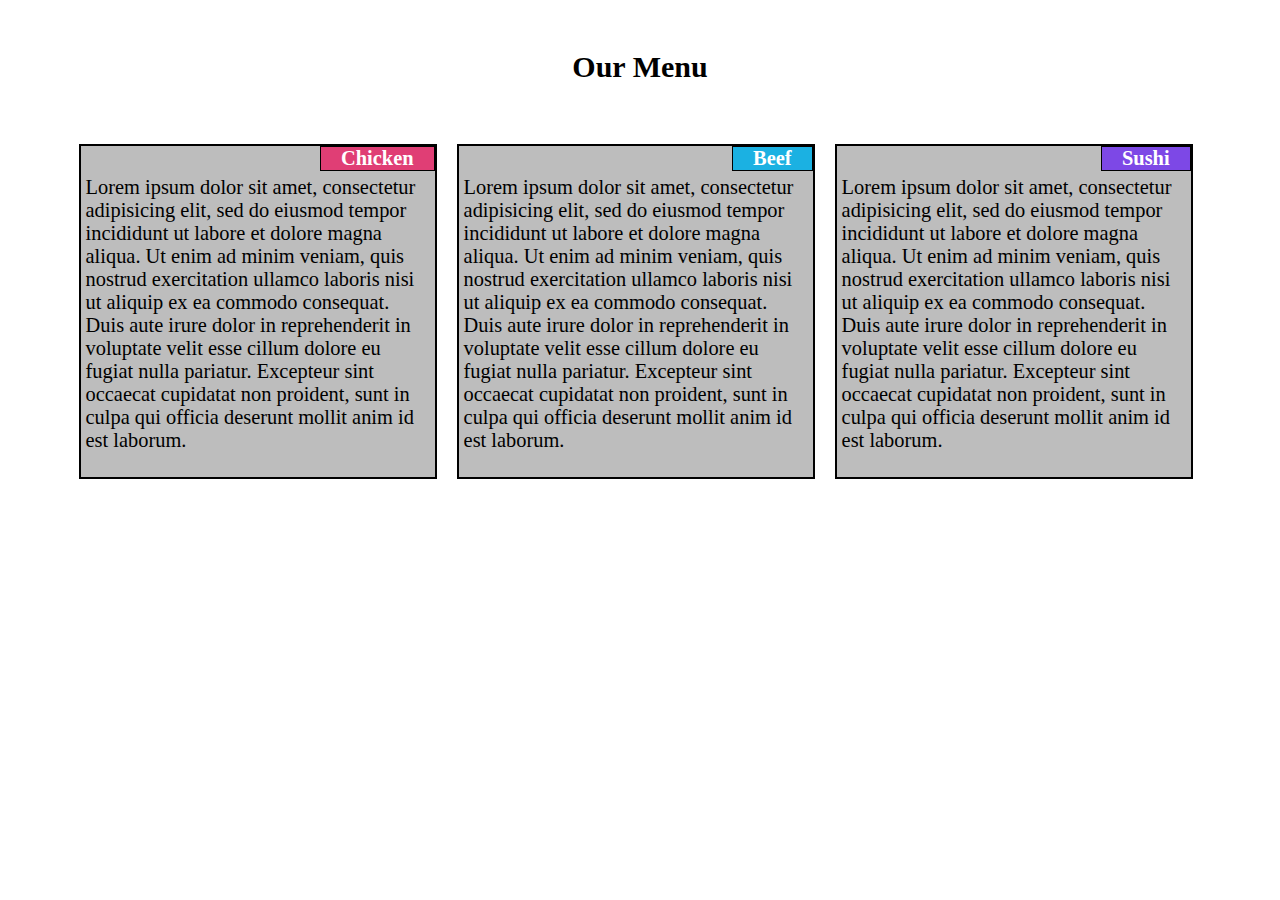
<file: module2-solution/index.html>
<!DOCTYPE html>
<html lang="en" dir="ltr">
  <head>
    <meta charset="utf-8">
    <meta name="viewport" content="width=device-width,initial-scale=1">
    <title>Assignment week 2</title>
    <link rel="stylesheet" href="css/style.css">
  </head>
  <body>
    <h1>Our Menu</h1>
    <div class="div1">
      <section id="s1" class="col-lg-4 col-md-6">
        <header>
          Chicken
        </header>
        <p>Lorem ipsum dolor sit amet, consectetur adipisicing elit, sed do eiusmod tempor incididunt ut labore et dolore magna aliqua. Ut enim ad minim veniam, quis nostrud exercitation ullamco laboris nisi ut aliquip ex ea commodo consequat. Duis aute irure dolor in reprehenderit in voluptate velit esse cillum dolore eu fugiat nulla pariatur. Excepteur sint occaecat cupidatat non proident, sunt in culpa qui officia deserunt mollit anim id est laborum.</p>
      </section>

      <section id="s2" class="col-lg-4 col-md-6">
        <header>
          Beef
        </header>
        <p>Lorem ipsum dolor sit amet, consectetur adipisicing elit, sed do eiusmod tempor incididunt ut labore et dolore magna aliqua. Ut enim ad minim veniam, quis nostrud exercitation ullamco laboris nisi ut aliquip ex ea commodo consequat. Duis aute irure dolor in reprehenderit in voluptate velit esse cillum dolore eu fugiat nulla pariatur. Excepteur sint occaecat cupidatat non proident, sunt in culpa qui officia deserunt mollit anim id est laborum.</p>
      </section>

      <section id="s3" class="col-lg-4 col-md-12">
        <header>
          Sushi
        </header>
        <p>Lorem ipsum dolor sit amet, consectetur adipisicing elit, sed do eiusmod tempor incididunt ut labore et dolore magna aliqua. Ut enim ad minim veniam, quis nostrud exercitation ullamco laboris nisi ut aliquip ex ea commodo consequat. Duis aute irure dolor in reprehenderit in voluptate velit esse cillum dolore eu fugiat nulla pariatur. Excepteur sint occaecat cupidatat non proident, sunt in culpa qui officia deserunt mollit anim id est laborum.</p>
      </section>

    </div>

  </body>
</html>
</file>
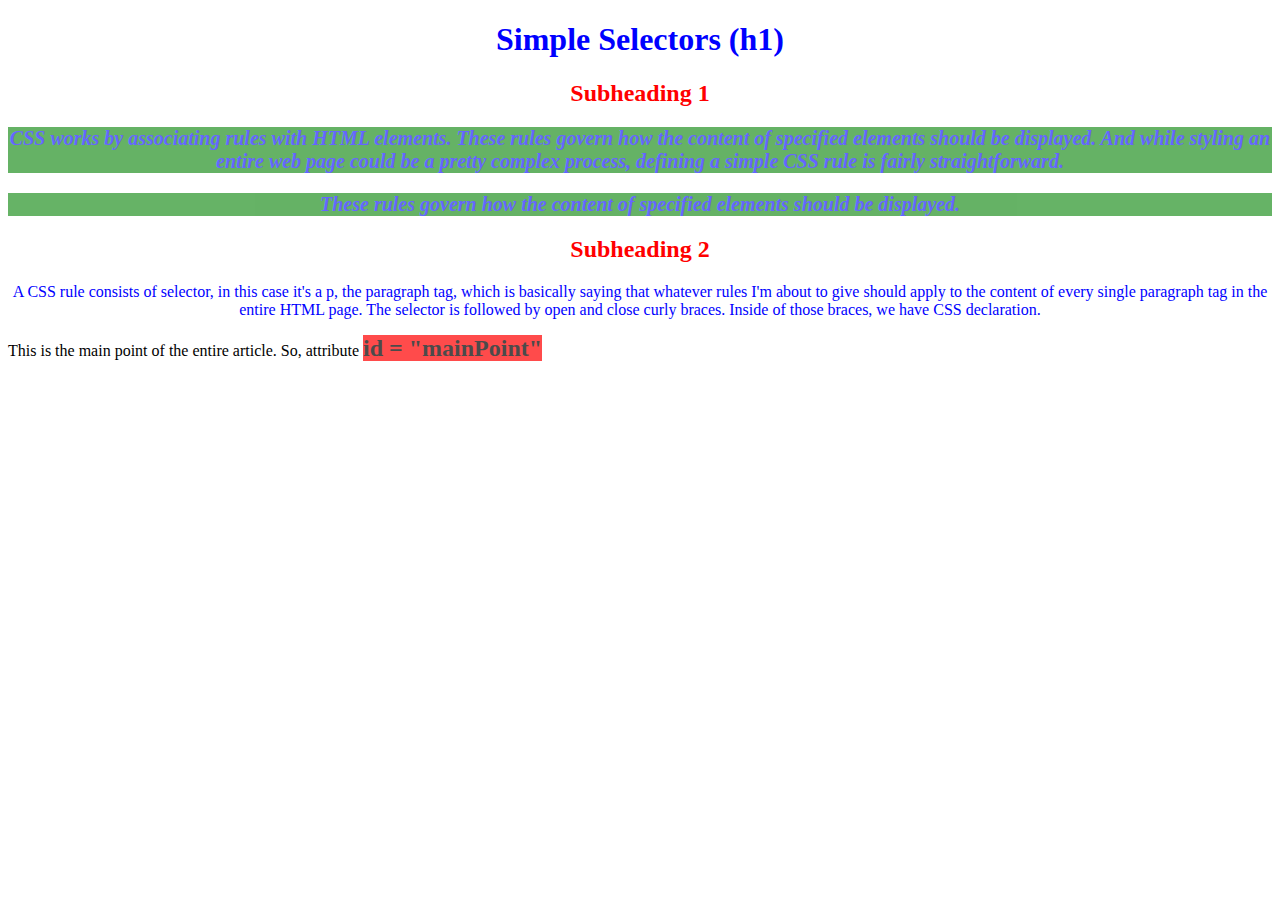
<file: site/index.html>
<!DOCTYPE html>
<html>
<head>
	<title>Hello coursera!!</title>
<style>
	
	h2{
		color:red;
		text-align: center;
	}

	.highlight{
		background-color:green;
		font-weight: bold;
		font-style: italic;
		font-size: 20px;
		opacity: 0.6;
	}

	#mainPoint{
		font-size: 24px;
		font-weight: bold;
		background-color: red;
		opacity: 0.7;
	}

	p,h1{
		color: blue;
		text-align: center;
	}

</style>
</head>
<body>
	<h1>Simple Selectors (h1)</h1>
	<h2>Subheading 1</h2>
	<p class="highlight"> CSS works by associating rules with HTML elements. These rules govern how the content of specified elements should be displayed. And while styling an entire web page could be a pretty complex process, defining a simple CSS rule is fairly straightforward.</p>
	<p class="highlight">
		These rules govern how the content of specified elements should be displayed. 
	</p>
	<h2>Subheading 2</h2>
	<p>A CSS rule consists of selector, in this case it's a p, the paragraph tag, which is basically saying that whatever rules I'm about to give should apply to the content of every single paragraph tag in the entire HTML page. The selector is followed by open and close curly braces. Inside of those braces, we have CSS declaration.</p>
	<div>This is the main point of the entire article. So, attribute <span id = "mainPoint">id = "mainPoint"</span></div>
</body>
</html>
</file>
<file: module2-solution/css/style.css>
*{
  box-sizing: border-box;
  font-family: Arial sans-serif;
  font-size:105%;
}

h1{
  font-size: 30px;
  text-align: center;
  margin-top: 50px;
  margin-bottom: 50px;
}

section{
  border: 2px solid black;
  background-color: #80808085;
  margin:10px;
}
header{
  font-weight: bold;
  padding-left: 20px;
  padding-right:20px;
  width:auto;
  color:white;
}
#s1 header{
  background-color: #e91e63cc;

  float:right;
  border: 1px solid black;
}

#s2 header{
  background-color: #1bb1e2;

  float:right;
  border: 1px solid black;
}

#s3 header{
  background-color: #5600ff9e;
  float:right;
  border: 1px solid black;
}

p{
  clear:right;
  width: 100%;
  padding: 5px;
}

.div1{
  margin:10px;
  padding-left: 4%;
}
/** for larger screens**/
@media (min-width:992px){
section {
  float:left;
}
.col-lg-4{
  width:30%;
}
}

@media (max-width:991px) and (min-width:768px)
{
  section {
    float:left;
  }
  .col-md-6{
    width:47%;
  }

  .col-md-12{
    width:96%;
  }

}
</file>
